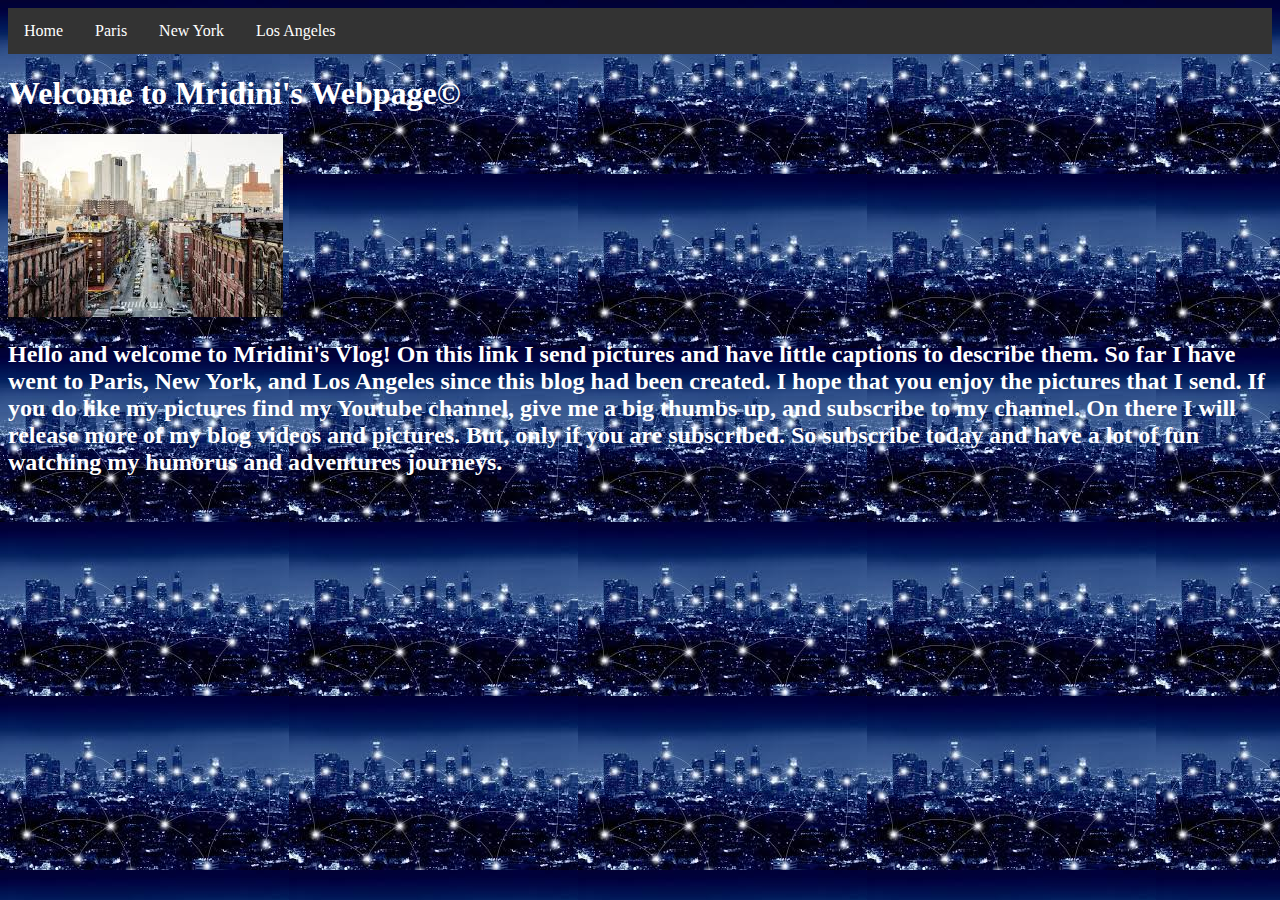
<file: index.html>
<!DOCTYPE HTML>
<html>
        <head>
            <title>
                Mridini's Webpage
            </title>
            <link rel="stylesheet" href=style2.css>
            <script>
       alert('Welcome to this webpage. I hope that you enjoy!');
       function msg(){
           alert('You clicked a button')
       }
       var i=0;
       function counter(){
           i =i+1;
           alert("you click on this button "+String(i)+ "times")
       }
   </script>
            </head>
   <body>
  <ul class="navbar">
       <li> <a href= "index.html"> Home </a></li>
       <li> <a href= "Paris.html"> Paris </a></li>
      <li> <a href= "NewYork.html"> New York </a></li>
      <li> <a href= "LosAngeles.html"> Los Angeles </a></li>
      </ul>
       <h1> <span style="color:white"> Welcome to Mridini's Webpage&copy; </span></h1>
        <img src="city.jpg" alt="City Picture"/>
       <h2> <span style="color:white"> Hello and welcome to Mridini's Vlog! On this link I send pictures and have little captions to describe them. So far I have went to Paris, New York, and Los Angeles since this blog had been created. I hope that you enjoy the pictures that I send. If you do like my pictures find my Youtube channel, give me a big thumbs up, and subscribe to my channel. On there I will release more of my blog videos and pictures. But, only if you are subscribed. So subscribe today and have a lot of fun watching my humorus and adventures journeys.</span> </h2>
   </body>
</html>
</file>
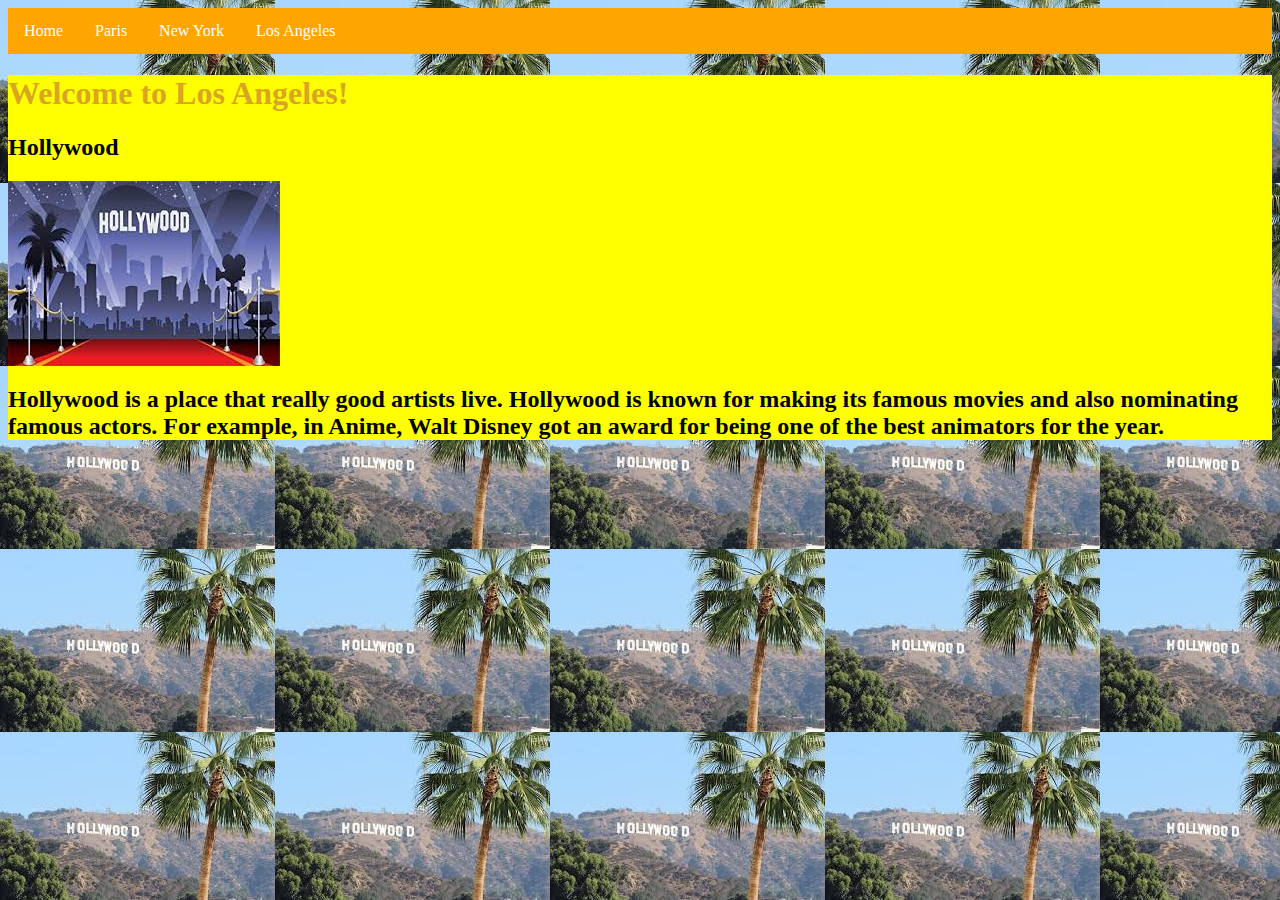
<file: LosAngeles.html>
<!DOCTYPE>
<html>
    <head>
       <link rel="stylesheet" href="style5.css">
        </head>
<body>
    <ul class="navbar">
       <li> <a href= "index.html"> Home </a></li>
       <li> <a href= "Paris.html"> Paris </a></li>
      <li> <a href= "NewYork.html"> New York </a></li>
      <li> <a href= "LosAngeles.html"> Los Angeles </a></li>
      
       </ul>
    <div style= background-color:yellow />
    <h1> <span style="color:goldenrod"> Welcome to Los Angeles! </span></h1>
    <h2> Hollywood </h2>
    <img src="holly3.jpg" alt="Hollywood Picture"/>
    <h2> Hollywood is a place that really good artists live. Hollywood is known for making its famous movies and also nominating famous actors. For example, in Anime, Walt Disney got an award for being one of the best animators for the year.</h2>
    </body>
</html>
</file>
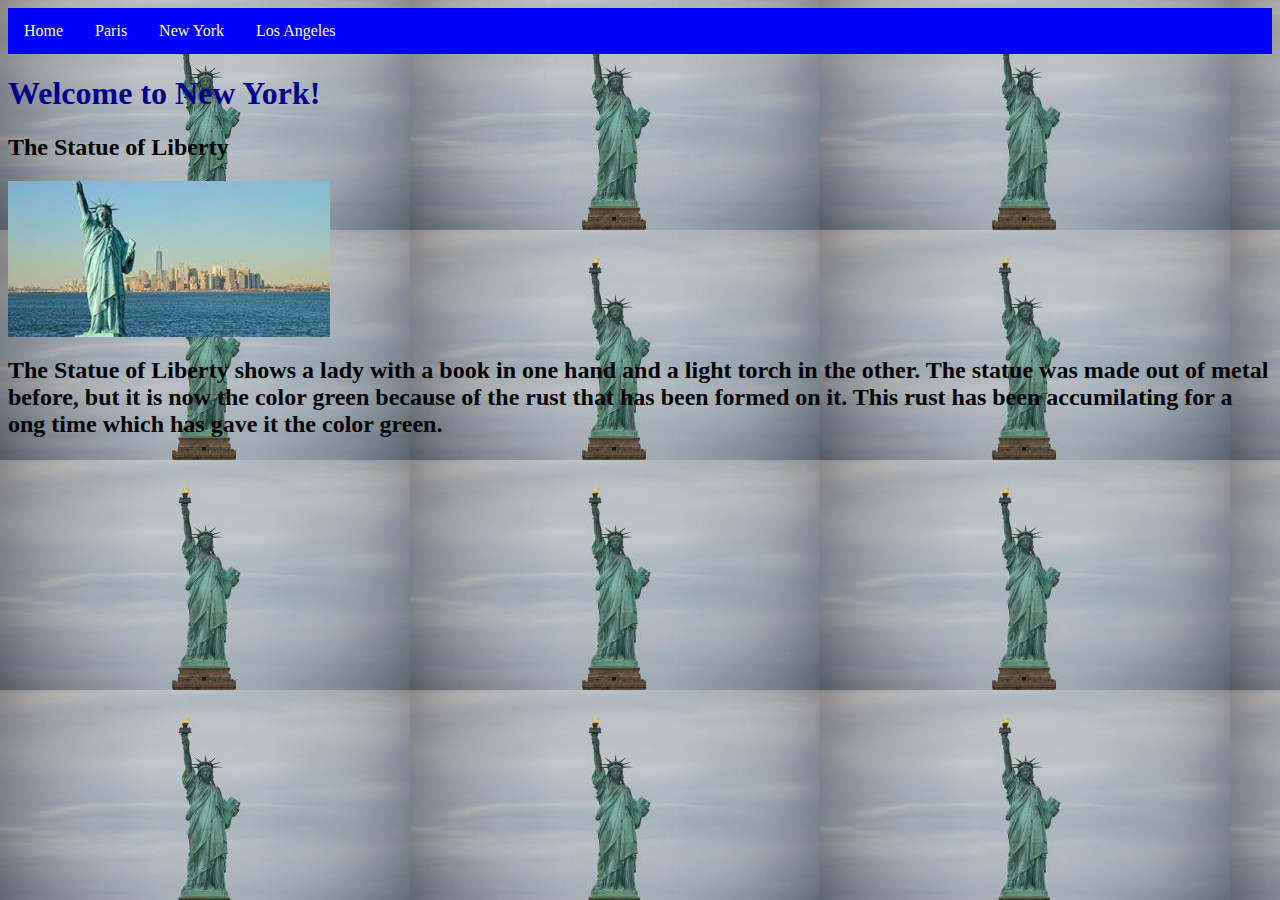
<file: NewYork.html>
<!DOCTYPE>
<html>
    <head>
        <link rel="stylesheet" href="style4.css">
        </head>
    <body>
         <ul class="navbar">
       <li> <a href= "index.html"> Home </a></li>
       <li> <a href= "Paris.html"> Paris </a></li>
      <li> <a href= "NewYork.html"> New York </a></li>
      <li> <a href= "LosAngeles.html"> Los Angeles </a></li>
       </ul>
         <div style= background-color:lightblue></div>
        <h1> <span style="color:darkblue"> Welcome to New York! </span></h1>
    
    <h2> The Statue of Liberty </h2>
        <img src="statue3.jpg" alt="Statue Picture"/>
    <h2> The Statue of Liberty shows a lady with a book in one hand and a light torch in the other. The statue was made out of metal before, but it is now the color green because of the rust that has been formed on it. This rust has been accumilating for a ong time which has gave it the color green.</h2>
        </body>
</html>
</file>
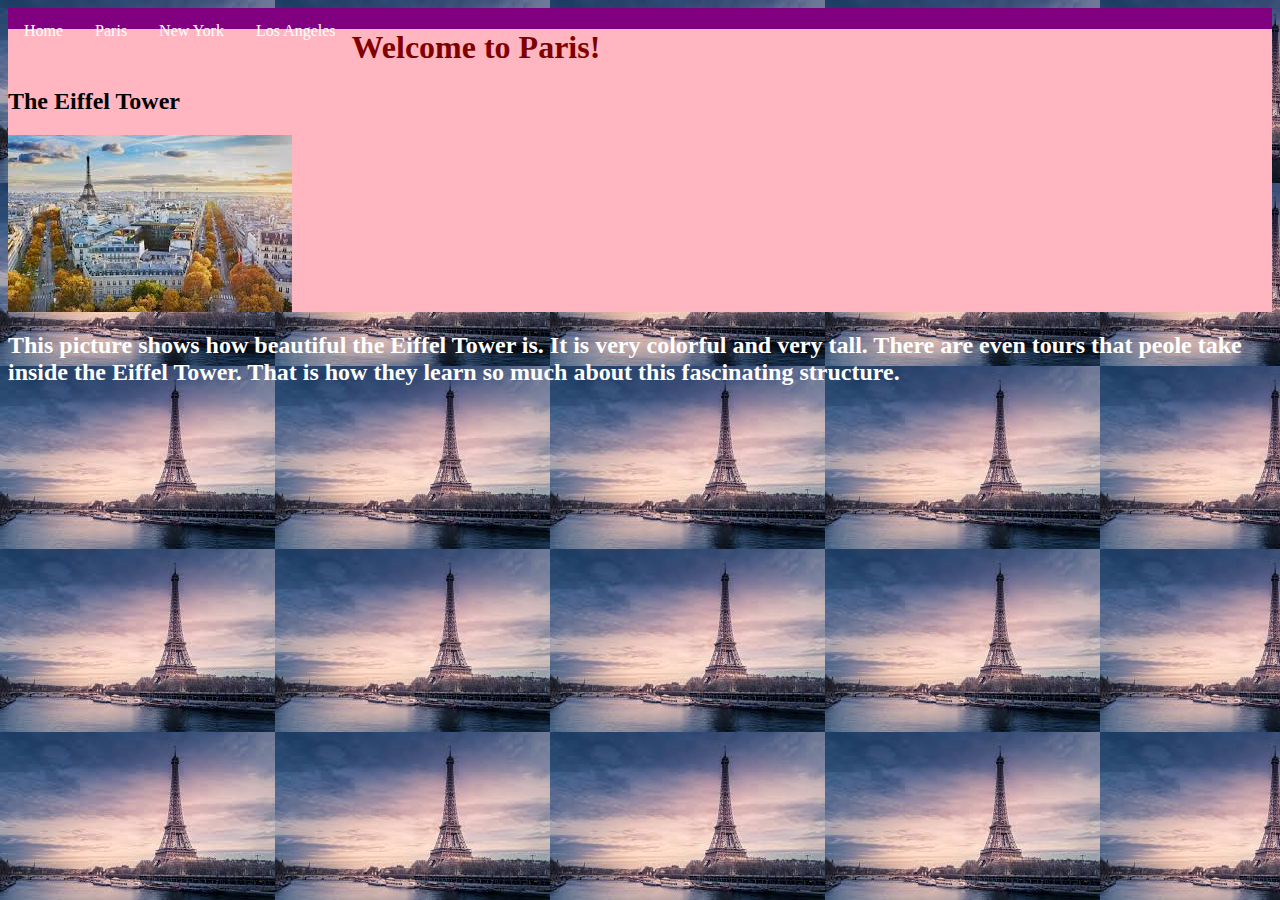
<file: Paris.html>
<!DOCTYPE>
<html>
    <head>
    
     <link rel="stylesheet" href="style3.css">
        </head>
    <body>
        <ul class="navbar">
       <li> <a href= "index.html"> Home </a></li>
       <li> <a href= "Paris.html"> Paris </a></li>
      <li> <a href= "NewYork.html"> New York </a></li>
      <li> <a href= "LosAngeles.html"> Los Angeles </a></li>
            
         <div style= background-color:lightpink />
        <h1> <span style="color:maroon"> Welcome to Paris! </span></h1>     
    <h2> The Eiffel Tower </h2>
            <img src="paris3.jpg" alt="Paris Picture"/></ul>
    <h2> <span style="color:white"> This picture shows how beautiful the Eiffel Tower is. It is very colorful and very tall. There are even tours that peole take inside the Eiffel Tower. That is how they learn so much about this fascinating structure. </h2>
        </body>
</html>
</file>
<file: style5.css>
topnav {
 background-color: #500;
 overflow: hidden;
}
.topnav a {
 float: left;
 color: purple;
 text-align: center;
 padding: 14px 16px;
 text-decoration: none;
 font-size: 17px;
}
body{
    background-image:url(holly.jpg)
}
.topnav a:hover {
 background-color: #ddd;
 color: black;
}
.topnav a.active {
 background-color: #4CAF50;
 color: white;
}
ul.navbar {
    list-style-type: none; margin: 0;
    padding: 0;
    overflow: hidden;
    background-color:orange;
}
ul.navbar li {
    float: left;
}
ul.navbar li a {
    display: block;
    color: white;
    text-align: center;
    padding: 14px 16px;
    text-decoration: none;
}
ul.navbar li a:hover {
    background-color: #111;
}
</file>
<file: style4.css>
topnav {
 background-color: #500;
 overflow: hidden;
}
.topnav a {
 float: left;
 color: purple;
 text-align: center;
 padding: 14px 16px;
 text-decoration: none;
 font-size: 17px;
}
body{
    background-image:url(statue.jpg)
}
.topnav a:hover {
 background-color: #ddd;
 color: black;
}
.topnav a.active {
 background-color: #4CAF50;
 color: white;
}
ul.navbar {
    list-style-type: none; margin: 0;
    padding: 0;
    overflow: hidden;
    background-color:blue;
}
ul.navbar li {
    float: left;
}
ul.navbar li a {
    display: block;
    color: white;
    text-align: center;
    padding: 14px 16px;
    text-decoration: none;
}
ul.navbar li a:hover {
    background-color: #111;
}
</file>
<file: style3.css>
topnav {
 background-color: #500;
 overflow: hidden;
}
.topnav a {
 float: left;
 color: purple;
 text-align: center;
 padding: 14px 16px;
 text-decoration: none;
 font-size: 17px;
}
body{
    background-image:url(paris5.jpg)
    
}
.topnav a:hover {
 background-color: #ddd;
 color: black;
}
.topnav a.active {
 background-color: #4CAF50;
 color: white;
}
ul.navbar {
    list-style-type: none; margin: 0;
    padding: 0;
    overflow: hidden;
    background-color:purple;
}
ul.navbar li {
    float: left;
}
ul.navbar li a {
    display: block;
    color: white;
    text-align: center;
    padding: 14px 16px;
    text-decoration: none;
}
ul.navbar li a:hover {
    background-color: #111;
}
</file>
